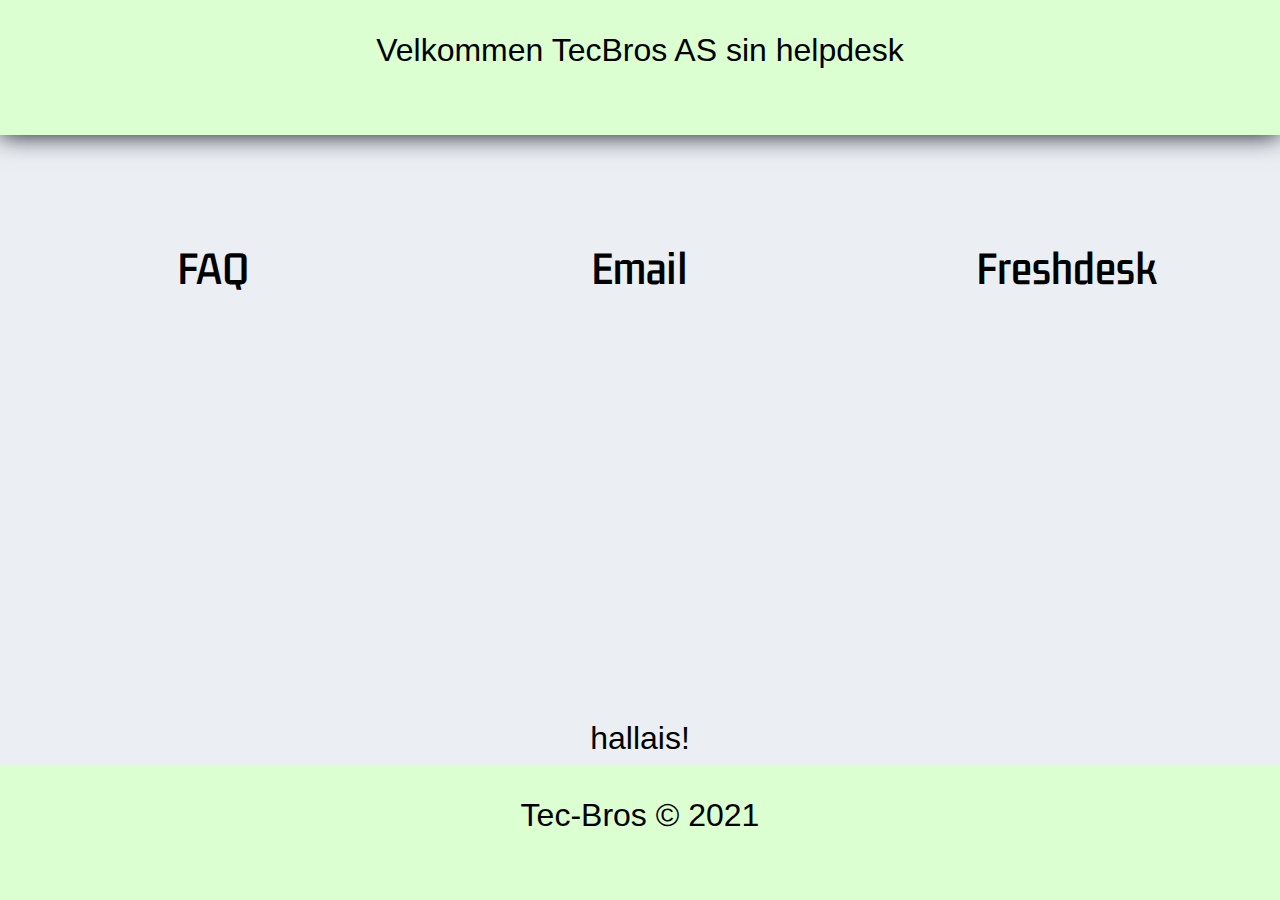
<file: index.html>
<!DOCTYPE html>
<html lang="en">
<head>
    <link rel="stylesheet" href="CSS/mystyle.css">
    <meta charset="UTF-8">
    <meta http-equiv="X-UA-Compatible" content="IE=edge">
    <meta name="viewport" content="width=device-width, initial-scale=1.0">
    <link rel="preconnect" href="https://fonts.googleapis.com">
    <link rel="preconnect" href="https://fonts.gstatic.com" crossorigin>
    <link href="https://fonts.googleapis.com/css2?family=Gemunu+Libre&display=swap" rel="stylesheet">
    <title>Tec-Bros</title>

</head>





<body>
    <div class="bg-image">

    </div>

        <div class="grid-index">

            <div class="header">
                Velkommen TecBros AS sin helpdesk
            </div>

            <div class="FAQ">
                <div class="links">
                    <a href="Undernettsider/FAQ.html" target="blank">FAQ</a>
                </div>
            </div>

            <div class="helpdesk">
                <div class="links">
                    <a href="mailto:outlookcomasvg.helpdesk@newaccount1632917075459.freshdesk.com" target="blank">Email</a>
                </div>
            </div>  

            <div class="freshdesk">
                <div class="links">
                    <a href="https://newaccount1632917075459.freshdesk.com/a/tickets/filters/all_tickets" target="blank">Freshdesk</a>
                </div>
            </div>
            <div class="main">
                hallais!
            </div>

            <div class="footer">
                <p>Tec-Bros © 2021</p>
            </div>

        </div>  
</body>

</html>
</file>
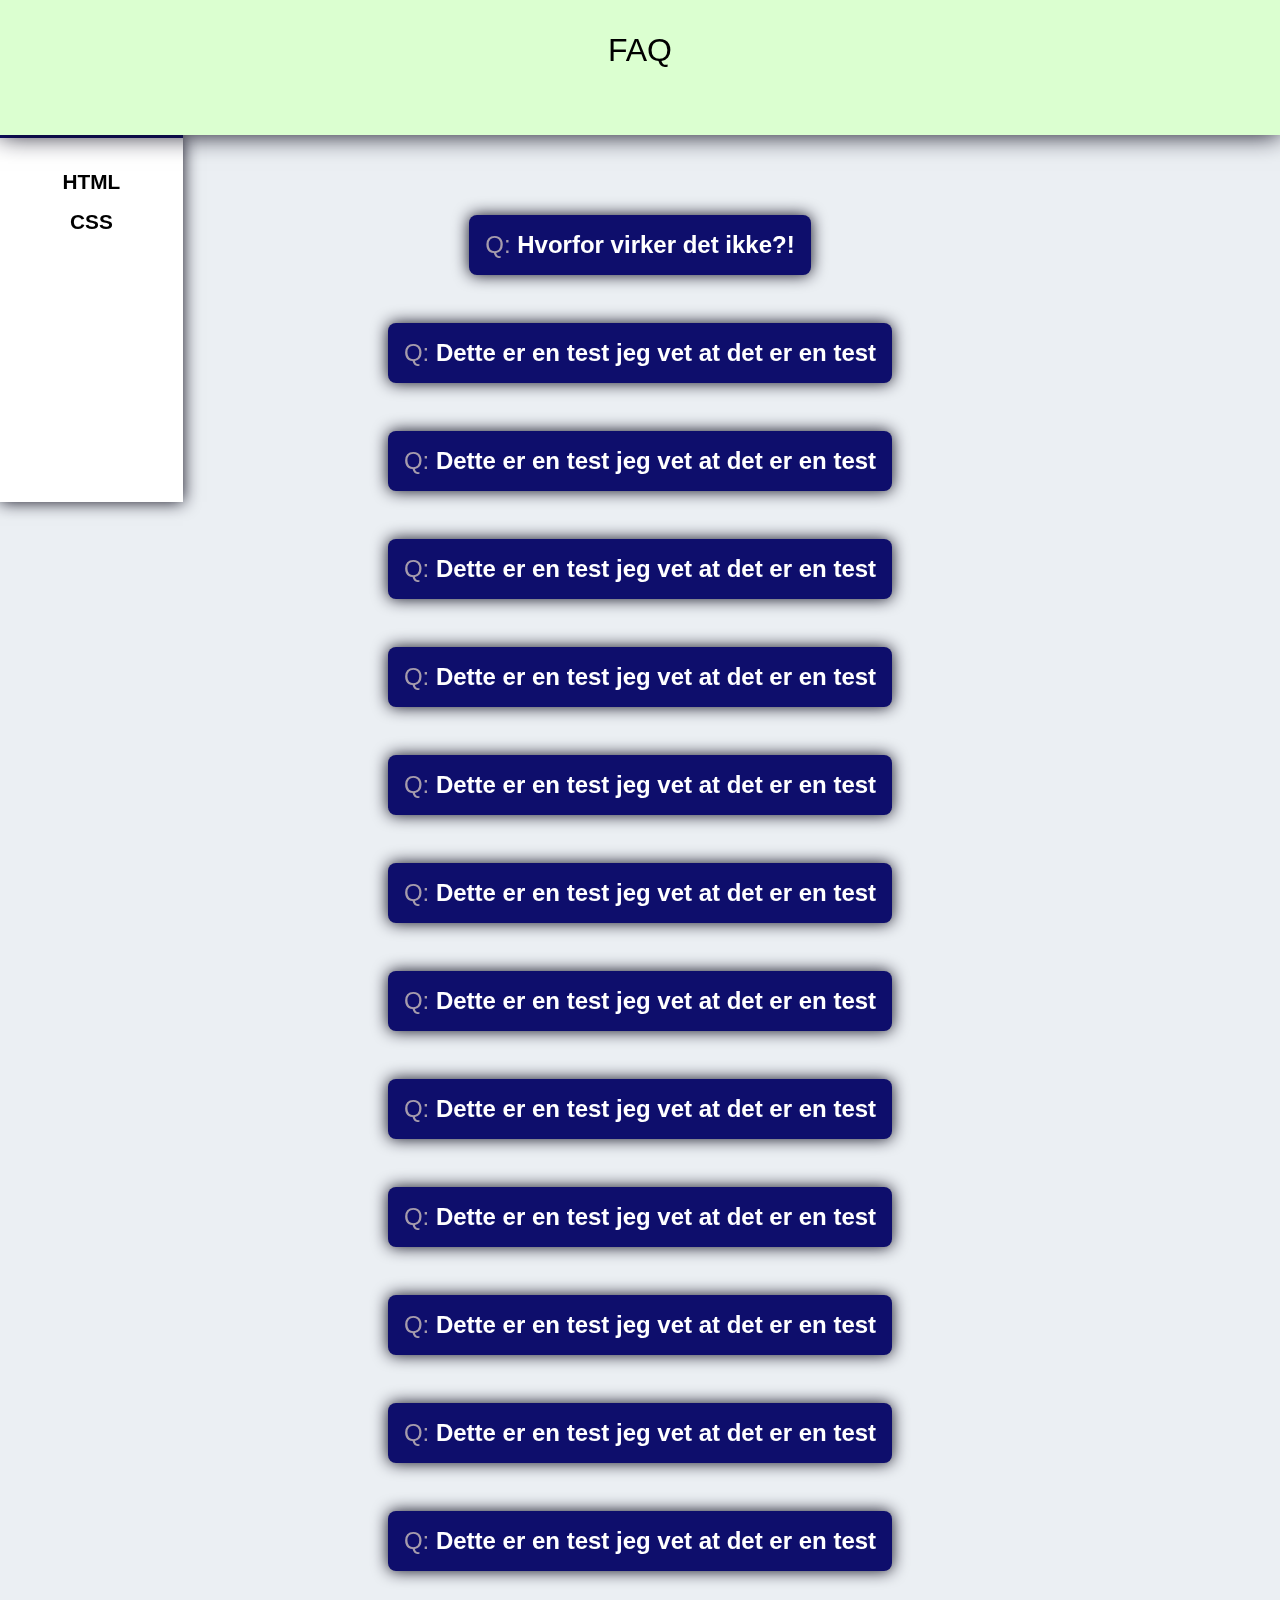
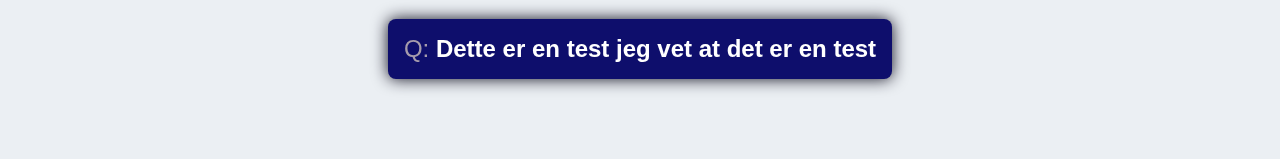
<file: Undernettsider/FAQ.html>
<!DOCTYPE html>
<html lang="en">
<head>
    <link rel="stylesheet"  href="../CSS/mystyle.css">
    <meta charset="UTF-8">
    <meta http-equiv="X-UA-Compatible" content="IE=edge">
    <meta name="viewport" content="width=device-width, initial-scale=1.0">
    <link rel="preconnect" href="https://fonts.googleapis.com">
    <link rel="preconnect" href="https://fonts.gstatic.com" crossorigin>
    <link href="https://fonts.googleapis.com/css2?family=Gemunu+Libre&display=swap" rel="stylesheet">
    <title>FAQ</title>
</head>
<body>
    <div class="grid-faq">

        <div class="header">
            FAQ
        </div>
        <div id="menu">
            <a href="#html">HTML</a>
            <a href="#css">CSS</a>
        </div>

        <section id="FAQ"></section>

    </div>  
    <script src="../js/faq.js"></script>
</body>
</html>
</file>
<file: CSS/mystyle.css>
body {
  background: #EBEFF3 center;
  padding: 0;
  margin: 0;
  text-decoration: none;
  font-family: "Vollkorn", Arial, serif;
}

.grid-index {
  display: grid;
  grid-template-columns: 1fr 1fr 1fr;
  grid-template-rows: 15vh 65vh 5vh 15vh;
  grid-template-areas: "header header header" "FAQ helpdesk freshdesk" "main main main" "footer footer footer";
}

.grid-faq {
  display: grid;
  grid-template-columns: 1fr 1fr 1fr 1fr 1fr 1fr 1fr;
  grid-template-rows: 15vh auto;
  grid-template-areas: "header header header header header header header" "menu FAQ FAQ FAQ FAQ FAQ 1fr";
}

.header {
  padding: 1em;
  background-color: #dbffd0;
  grid-area: header;
  text-align: center;
  font-size: 2em;
  transition: 0.7s;
  color: black;
  box-shadow: #0d0c1d 0 0 1.5rem;
  z-index: 1;
}

.FAQ {
  grid-area: FAQ;
  text-align: center;
  transition: 0.7s;
}

.FAQ:hover {
  background: rgba(205, 235, 196, 0.5);
}

.helpdesk {
  grid-area: helpdesk;
  text-align: center;
  transition: 0.7s;
}

.helpdesk:hover {
  background: rgba(205, 235, 196, 0.5);
}

.freshdesk {
  grid-area: freshdesk;
  text-align: center;
  transition: 0.7s;
}

.freshdesk:hover {
  background: rgba(205, 235, 196, 0.5);
}

.main {
  grid-area: main;
  text-align: center;
  color: black;
  font-size: 2em;
}

.footer {
  background-color: #dbffd0;
  grid-area: footer;
  text-align: center;
  font-size: 2em;
}

.links {
  padding: 25%;
}
.links a {
  color: black;
  font-size: 3em;
  text-decoration: none;
  font-family: "Gemunu Libre", sans-serif;
  font-weight: 600;
}

p {
  opacity: 100%;
}

#menu {
  grid-area: menu;
  position: sticky;
  display: flex;
  flex-direction: column;
  gap: 1rem;
  background: #FFFFFF;
  border-top: 3px solid #0e0e6c;
  padding: 2rem;
  text-align: center;
  height: 300px;
  top: 0;
  box-shadow: #0d0c1d 0 0 1rem;
  z-index: 0;
}
#menu a {
  text-decoration: none;
  font-size: 1.3rem;
  font-weight: 800;
  color: black;
}
#menu a:hover {
  text-decoration: underline;
  text-decoration-thickness: 2px;
}
#menu a:active {
  color: #d53980;
}

#FAQ {
  grid-area: FAQ;
  display: flex;
  flex-direction: column;
  align-items: center;
  gap: 3rem;
  padding: 5rem;
  text-align: center;
}
#FAQ h3 {
  position: relative;
  background: #0e0e6c;
  padding: 1rem;
  margin: 0 auto;
  opacity: 0;
  max-width: max-content;
  border-radius: 0.5rem;
  box-shadow: #0d0c1d 0 0 1rem;
  user-select: none;
  cursor: pointer;
  transition: 300ms ease;
  font-size: 1.5rem;
  color: #FFFFFF;
}
#FAQ h3::before {
  content: "Q: ";
  font-weight: 100;
  color: #a69cac;
  font-size: 1.5rem;
}
#FAQ p {
  position: relative;
  background: #1f0b52;
  padding: 1rem;
  margin: 0 auto;
  width: max-content;
  z-index: -1;
  opacity: 0;
  border-radius: 0 0 1rem 1rem;
  transform: translateY(-100%);
  transition: 0.3s ease;
  color: #FFFFFF;
}
#FAQ p::before {
  content: "A: ";
  font-weight: 100;
  color: #a69cac;
  font-size: 1.5rem;
}
#FAQ a {
  font-size: 1.5em;
}

/*# sourceMappingURL=mystyle.css.map */
</file>
